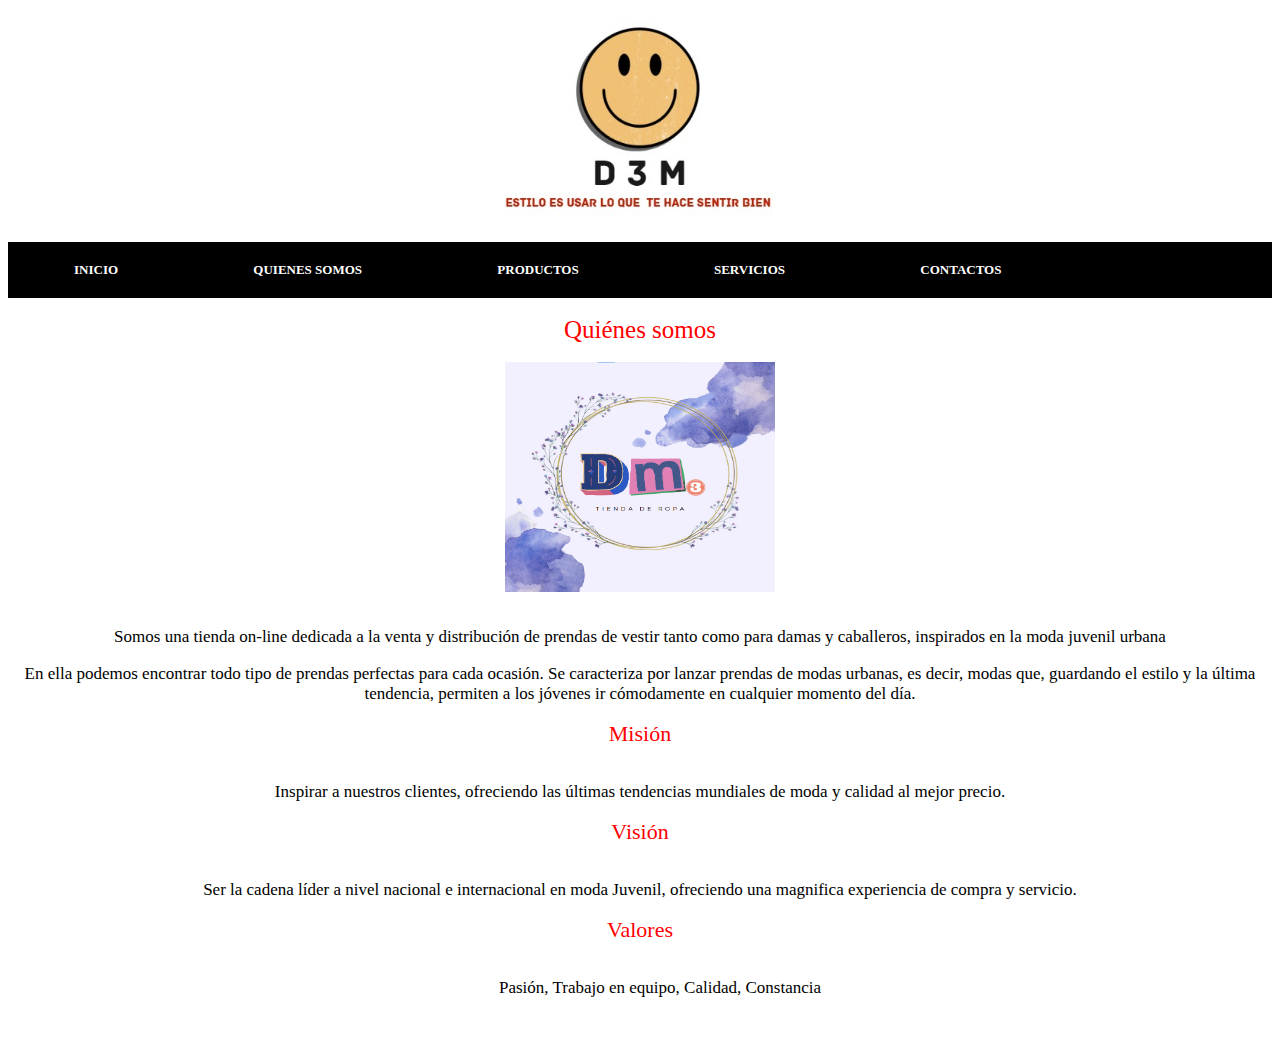
<file: quienes-somos.html>
<!DOCTYPE html>
<html lang="en">
    <head>
        <title> Quiénes somos</title>
        <meta charset="UTF-8">
        <meta name="viewport" content="width=device-width, initial-scale=1">
        <link href="css/estilos.css" rel="stylesheet">
        <meta http-equiv="X-UA-Compatible" content="IE=edge">
        <script src="https://cdn.jsdelivr.net/npm/bootstrap@5.0.2/dist/js/bootstrap.bundle.min.js"
        integrity="sha384-MrcW6ZMFYlzcLA8Nl+NtUVF0sA7MsXsP1UyJoMp4YLEuNSfAP+JcXn/tWtIaxVXM"
        crossorigin="anonymous"></script>
        <link href="https://cdn.jsdelivr.net/npm/bootstrap@5.0.2/dist/css/bootstrap.min.css" rel="stylesheet"
        integrity="sha384-EVSTQN3/azprG1Anm3QDgpJLIm9Nao0Yz1ztcQTwFspd3yD65VohhpuuCOmLASjC" crossorigin="anonymous">
        </head>
    <body>
        <div class="container">
            <div>
                <header class="cabecera">
                    <div class="row">
    
                        <div class="col">
                           <center><img src="img/logo ).jpeg" alt="" width="270px" height="230px"></center> 
                        </div>
    
                    </div>
                </header>
            </div>
            <div>
                <nav>
                    <a class="menu" href="#">INICIO</a>
                    <a class="menu" href="quienes-somos.html">QUIENES SOMOS</a>
                    <a class="menu" href="productos.html">PRODUCTOS</a>
                    <a class="menu" href="servicios.html">SERVICIOS</a>
                    <a class="menu" href="contactanos.html">CONTACTOS</a>
                </nav>
            </div>
            <br>
            <div class="titulo">Quiénes somos </div>
            <br>
            <div class="foto"><img src="img/img DM3.jpeg" alt=""  width="270px" height="230px"  > </div>
            <br>
    
           <p> Somos una tienda on-line dedicada a la venta y distribución de prendas de vestir tanto como para damas y caballeros, inspirados en la moda juvenil urbana </p>
           <p> En ella podemos encontrar todo tipo de prendas perfectas para cada ocasión. Se caracteriza por lanzar prendas de modas urbanas, es decir, modas que, guardando el estilo y la última tendencia, permiten a los jóvenes ir cómodamente en cualquier momento del día.</p>
           <div class="subtitulo" >Misión </div> 
           <br>
           <p>Inspirar a nuestros clientes, ofreciendo las últimas tendencias mundiales de moda y calidad al mejor precio. </p> 
            
            <div class="subtitulo" >Visión </div>
            <br>
           <p>Ser la cadena líder a nivel nacional e internacional en moda Juvenil, ofreciendo una magnifica experiencia de compra y servicio. </p> 
            
           <div class="subtitulo">Valores</div>  
           <br>
           <ul> Pasión, Trabajo en equipo, Calidad, Constancia</ul>

           <br>
        </div>
      
    </body>
</html>
</file>
<file: css/estilos.css>
.titulo{ 
    color: #ff0000;
    text-align: center;
    font-size: 25px;
} 

.subtitulo {
    color: #ff0000;
    text-align: center;
    font-size: 22px;
} 
p { 
    font-size: 17px;
    text-align: center;
}
ul { 
    font-size: 17px;
    text-align: center;
 }    
 .foto { 

    display: flex;
    justify-content: center;

}

.menu {
    display: inline-block;
    background: rgb(0, 0, 0);
    padding: 20px 66px;
    border-radius: 0px;
    color: rgb(255, 255, 255);
    text-decoration: none;
    border: 0px solid;
}

.menu:hover {
    background: rgb(0, 0, 0);
    color: rgb(235, 187, 31);
}

nav {
    background: rgb(0, 0, 0);
    font-family: "Alike" !important;
    font-size: small;
    font-weight: 800;
}

.col {
    font-family: "Alike" !important;
    font-weight: 800;
    justify-content: center;
  
}


.cabecera {
    background: rgb(0,0 0, 0);
}

.card {
    box-shadow: cadetblue;
}
</file>
